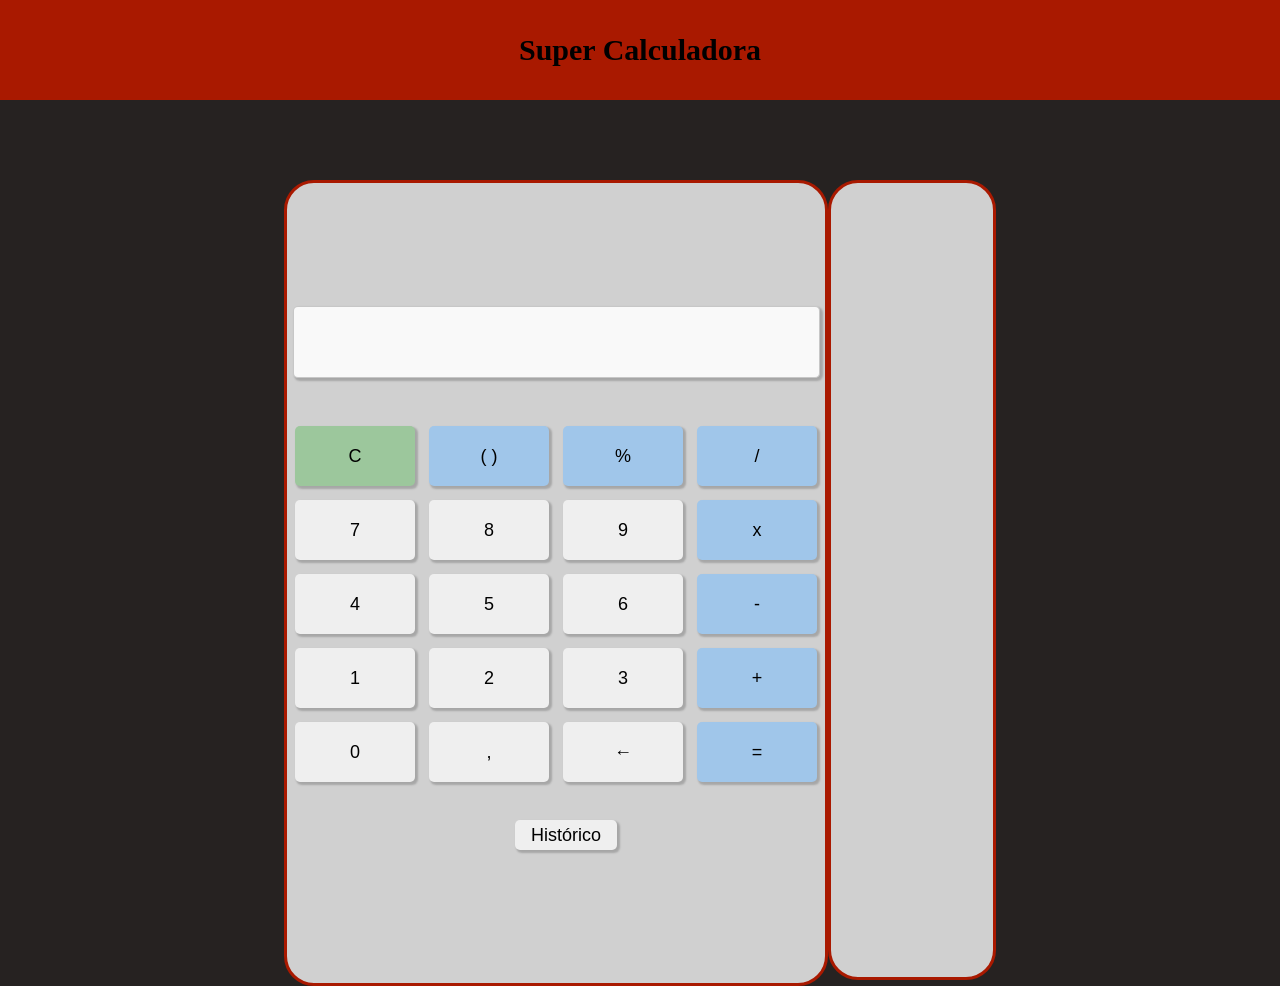
<file: index.html>
<!DOCTYPE html>
<html>
<head>
 <meta charset="utf-8">
 <title>Super Calculadora</title>
 <link rel="stylesheet" href="style.css">
 <script src="./script.js" defer></script>
</head>

<body>
  <header>
    <h2>Super Calculadora</h2>
  </header>

  <div class="sistema">

    <div class="calculo">
           
     <table>
       <thead>
         <div class="cambio" colspan="4" id="conta"></div> 
       </thead>
       <tr>
         <td><button class="btn-c" onclick="clean()">C</button></td>
         <td><button class="btn-op" id="numeber3" onclick="add(' () ')">( )</button></td>
         <td><button class="btn-op" id="numeber3" onclick="add(' % ')">%</button></td>
         <td><button class="btn-op" id="numeber3" onclick="add(' / ')">/</button></td>
       </tr>
       <tr>
         <td><button class="btn-num" id="numeber7" onclick="add('7')">7</button></td>
         <td><button class="btn-num" id="numeber8" onclick="add('8')">8</button></td>
         <td><button class="btn-num" id="numeber9" onclick="add('9')">9</button></td>
         <td><button class="btn-op" id="numeber6" onclick="add(' * ')">x</button></td>
       </tr>
       <tr>
         <td><button class="btn-num" id="numeber4" onclick="add('4')">4</button></td>
         <td><button class="btn-num" id="numeber5" onclick="add('5')">5</button></td>
         <td><button class="btn-num" id="numeber6" onclick="add('6')">6</button></td>
         <td><button class="btn-op" id="numeber9" onclick="add(' - ')">-</button></td>
       </tr>
       <tr>
         <td><button class="btn-num" id="numeber1" onclick="add('1')">1</button></td>
         <td><button class="btn-num" id="numeber2"  onclick="add('2')">2</button></td>
         <td><button class="btn-num" id="numeber3" onclick="add('3')">3</button></td>
         <td><button class="btn-op" onclick="add(' + ')">+</button></td>
        </tr>
        <tr>
          <td><button class="btn-num" id="numeber0" onclick="add('0')">0</button></td>
          <td><button class="btn-num" onclick="add(',')">,</button></td>
          <td><button class="btn-num" onclick="remove()">←</button></td>
          <td><button class="btn-op" onclick="showsoma()">=</button></td>
         </tr>
     </table>
   
     <div class="historico">
       <button id="hist" onclick="showHist()">Histórico</button>
     </div>
   
     </div> 
   
     <table id="tabelaHist" class="calculo"></table>

  </div>
    
</body>

</html>
</file>
<file: style.css>
:root {
    background-color: rgb(38, 34, 33);
}

body {
    display: flex;
    flex-direction: column; 
    margin: 0;
    justify-content: center;
    align-items: center;
}

header {
    width: 100%;
    height: 100px;
    background-color: rgb(169, 25, 0);
    display: flex;
    justify-content: center;
    align-items: center;
}

header h2 {
    font-size: 30px;
    padding: 5px;
}

button {
    width: 20%;
    margin-top: 3%;
    height: 30px;
}

input {
    width: 50%;
    margin-top: 5%;
    height: 30px;
}

td button{
    width: 120px;
    height: 60px;
    margin: 5px;
    border-radius: 5px;
    font-size: 18px;
}

.historico button{
    width: 100%;
    margin-top: 30px;
}

.cambio {
    width: 500px;
    height: 70px;
    border: 1px solid rgba(0, 0, 0, 0.2);
    background-color: rgba(255, 255, 255, 0.871);
    border-radius: 5px;
    margin-bottom: 40px;
    font-size: 25px;
    display: flex;
    align-items: center;
    padding-left: 25px;
    box-shadow: 2px 2px 2px 1px rgba(0, 0, 0, 0.2);
}

.calculo {
    display: flex;
    flex-direction: column;
    justify-content: center;
    align-items: center;
    background-color: rgb(208, 208, 208);
    width: 700px;
    height: 800px;
    border-radius: 30px;
    margin-top: 80px;
    border: 3px solid rgb(169, 25, 0);
}

button {
    border: none;
    width: 100%;
    margin: 10px;
    border-radius: 5px;
    font-size: 18px;
    box-shadow: 2px;
    box-shadow: 2px 2px 2px 1px rgba(0, 0, 0, 0.2);
}

button:hover, .historico button:hover {
    transition: 0.1s;
}

h1 {
    margin-bottom: 30px;
}

.btn-op {
    background-color: rgb(160, 198, 234);
}

.btn-c {
    background-color: rgb(156, 199, 156);
}

.btn-num:hover, .historico button:hover {
    background-color: rgb(198, 198, 198);
}

.btn-op:hover {
    background-color: rgb(117, 166, 212);
}

.btn-c:hover {
    background-color: rgb(103, 157, 103);
}

.sistema {
    display: flex;
}



#tabelaHist {
    width: 80%;
}
</file>
